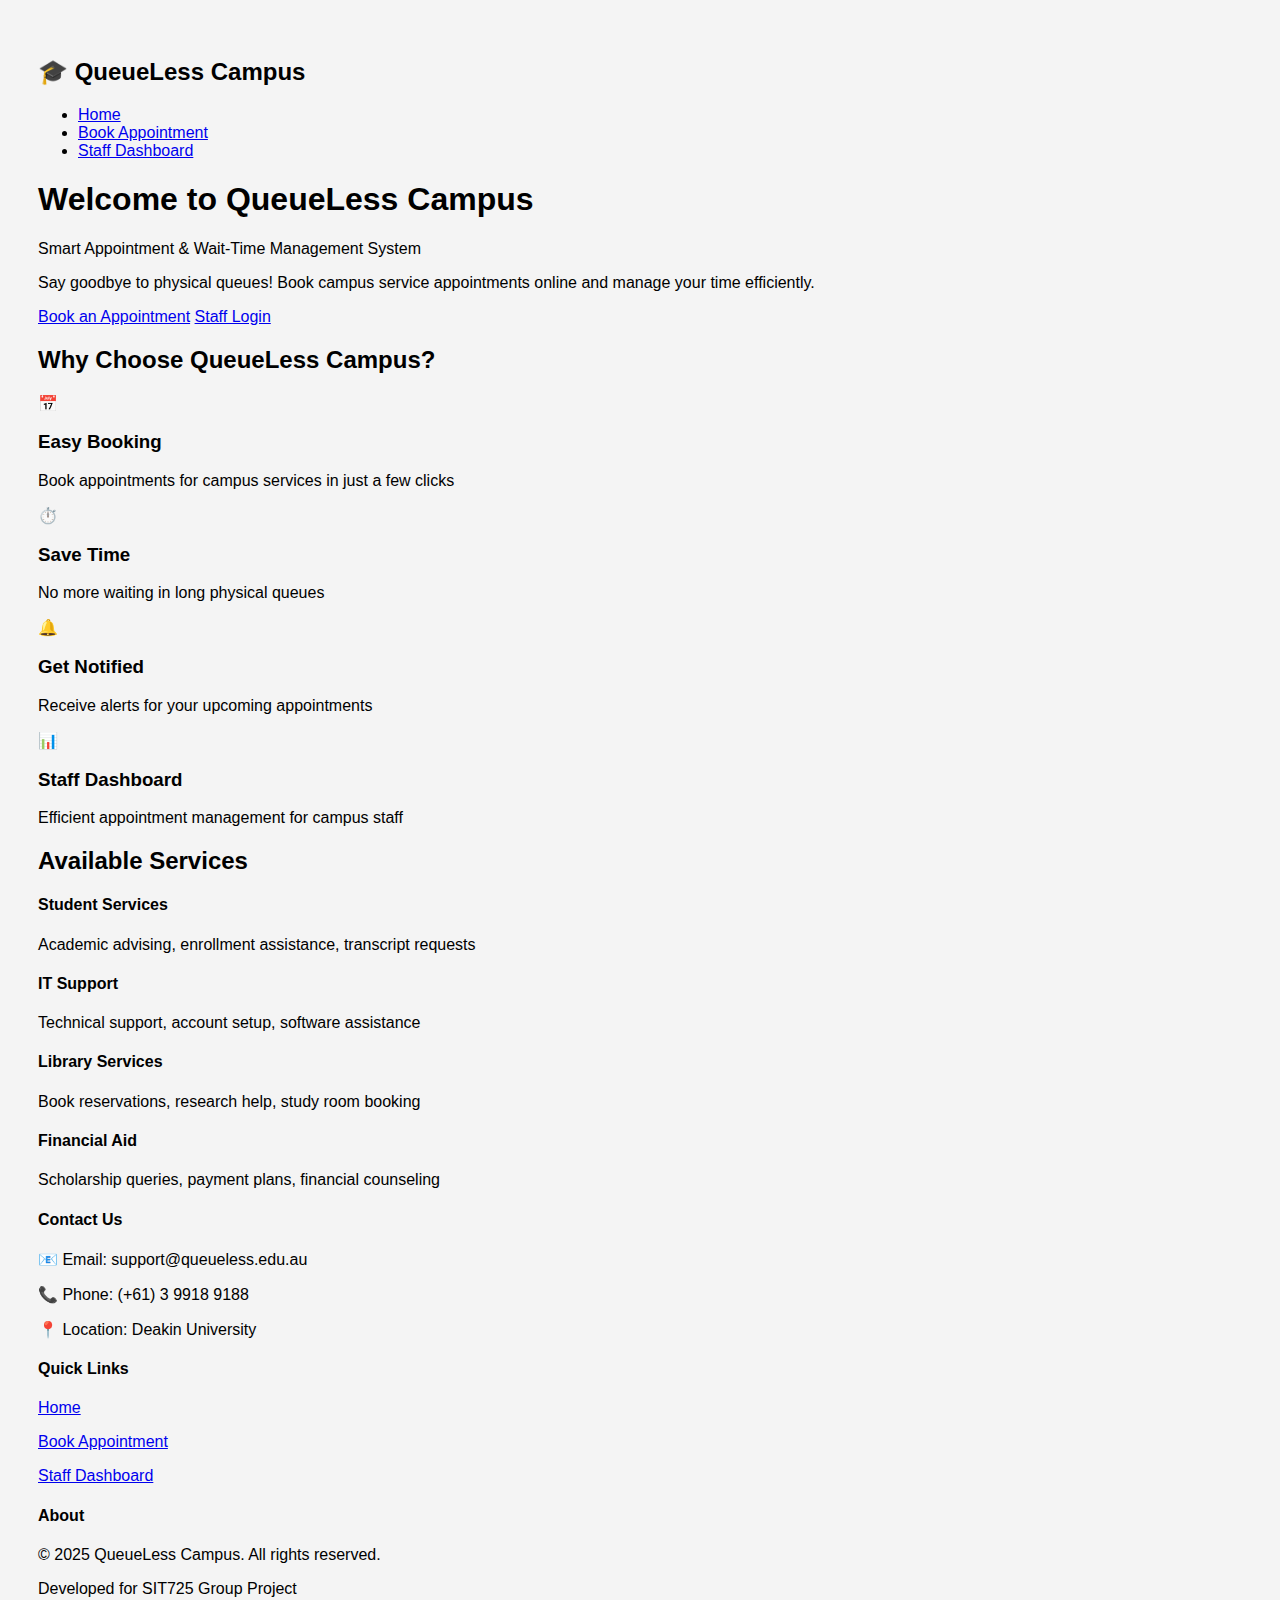
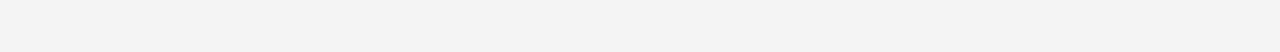
<file: frontend/index.html>
<!doctype html>
<html lang="en">
    <head>
        <meta charset="UTF-8" />
        <meta name="viewport" content="width=device-width, initial-scale=1.0" />
        <title>QueueLess Campus - Home</title>
        <link rel="stylesheet" href="style.css" />
    </head>

    <body>
        <!-- Navigation Bar -->
        <nav class="navbar">
            <div class="nav-container">
                <div class="nav-logo">
                    <h2>🎓 QueueLess Campus</h2>
                </div>
                <ul class="nav-menu">
                    <li><a href="index.html" class="active">Home</a></li>
                    <li><a href="appointment.html">Book Appointment</a></li>
                    <li><a href="staff.html">Staff Dashboard</a></li>
                </ul>
            </div>
        </nav>

        <!-- Hero Section -->
        <div class="hero-section">
            <div class="hero-content">
                <h1>Welcome to QueueLess Campus</h1>
                <p class="hero-subtitle">
                    Smart Appointment & Wait-Time Management System
                </p>
                <p class="hero-description">
                    Say goodbye to physical queues! Book campus service
                    appointments online and manage your time efficiently.
                </p>
                <div class="hero-buttons">
                    <a href="appointment.html" class="btn btn-primary"
                        >Book an Appointment</a
                    >
                    <a href="staff.html" class="btn btn-secondary"
                        >Staff Login</a
                    >
                </div>
            </div>
        </div>

        <!-- Features Section -->
        <div class="features-section">
            <h2 class="section-title">Why Choose QueueLess Campus?</h2>
            <div class="features-grid">
                <div class="feature-card">
                    <div class="feature-icon">📅</div>
                    <h3>Easy Booking</h3>
                    <p>
                        Book appointments for campus services in just a few
                        clicks
                    </p>
                </div>
                <div class="feature-card">
                    <div class="feature-icon">⏱️</div>
                    <h3>Save Time</h3>
                    <p>No more waiting in long physical queues</p>
                </div>
                <div class="feature-card">
                    <div class="feature-icon">🔔</div>
                    <h3>Get Notified</h3>
                    <p>Receive alerts for your upcoming appointments</p>
                </div>
                <div class="feature-card">
                    <div class="feature-icon">📊</div>
                    <h3>Staff Dashboard</h3>
                    <p>Efficient appointment management for campus staff</p>
                </div>
            </div>
        </div>

        <!-- Services Section -->
        <div class="services-section">
            <h2 class="section-title">Available Services</h2>
            <div class="services-grid">
                <div class="service-item">
                    <h4>Student Services</h4>
                    <p>
                        Academic advising, enrollment assistance, transcript
                        requests
                    </p>
                </div>
                <div class="service-item">
                    <h4>IT Support</h4>
                    <p>Technical support, account setup, software assistance</p>
                </div>
                <div class="service-item">
                    <h4>Library Services</h4>
                    <p>Book reservations, research help, study room booking</p>
                </div>
                <div class="service-item">
                    <h4>Financial Aid</h4>
                    <p>
                        Scholarship queries, payment plans, financial counseling
                    </p>
                </div>
            </div>
        </div>

        <!-- Footer -->
        <footer class="footer">
            <div class="footer-content">
                <div class="footer-section">
                    <h4>Contact Us</h4>
                    <p>📧 Email: support@queueless.edu.au</p>
                    <p>📞 Phone: (+61) 3 9918 9188</p>
                    <p>📍 Location: Deakin University</p>
                </div>
                <div class="footer-section">
                    <h4>Quick Links</h4>
                    <p><a href="index.html">Home</a></p>
                    <p><a href="appointment.html">Book Appointment</a></p>
                    <p><a href="staff.html">Staff Dashboard</a></p>
                </div>
                <div class="footer-section">
                    <h4>About</h4>
                    <p>&copy; 2025 QueueLess Campus. All rights reserved.</p>
                    <p>Developed for SIT725 Group Project</p>
                </div>
            </div>
        </footer>
    </body>
</html>
</file>
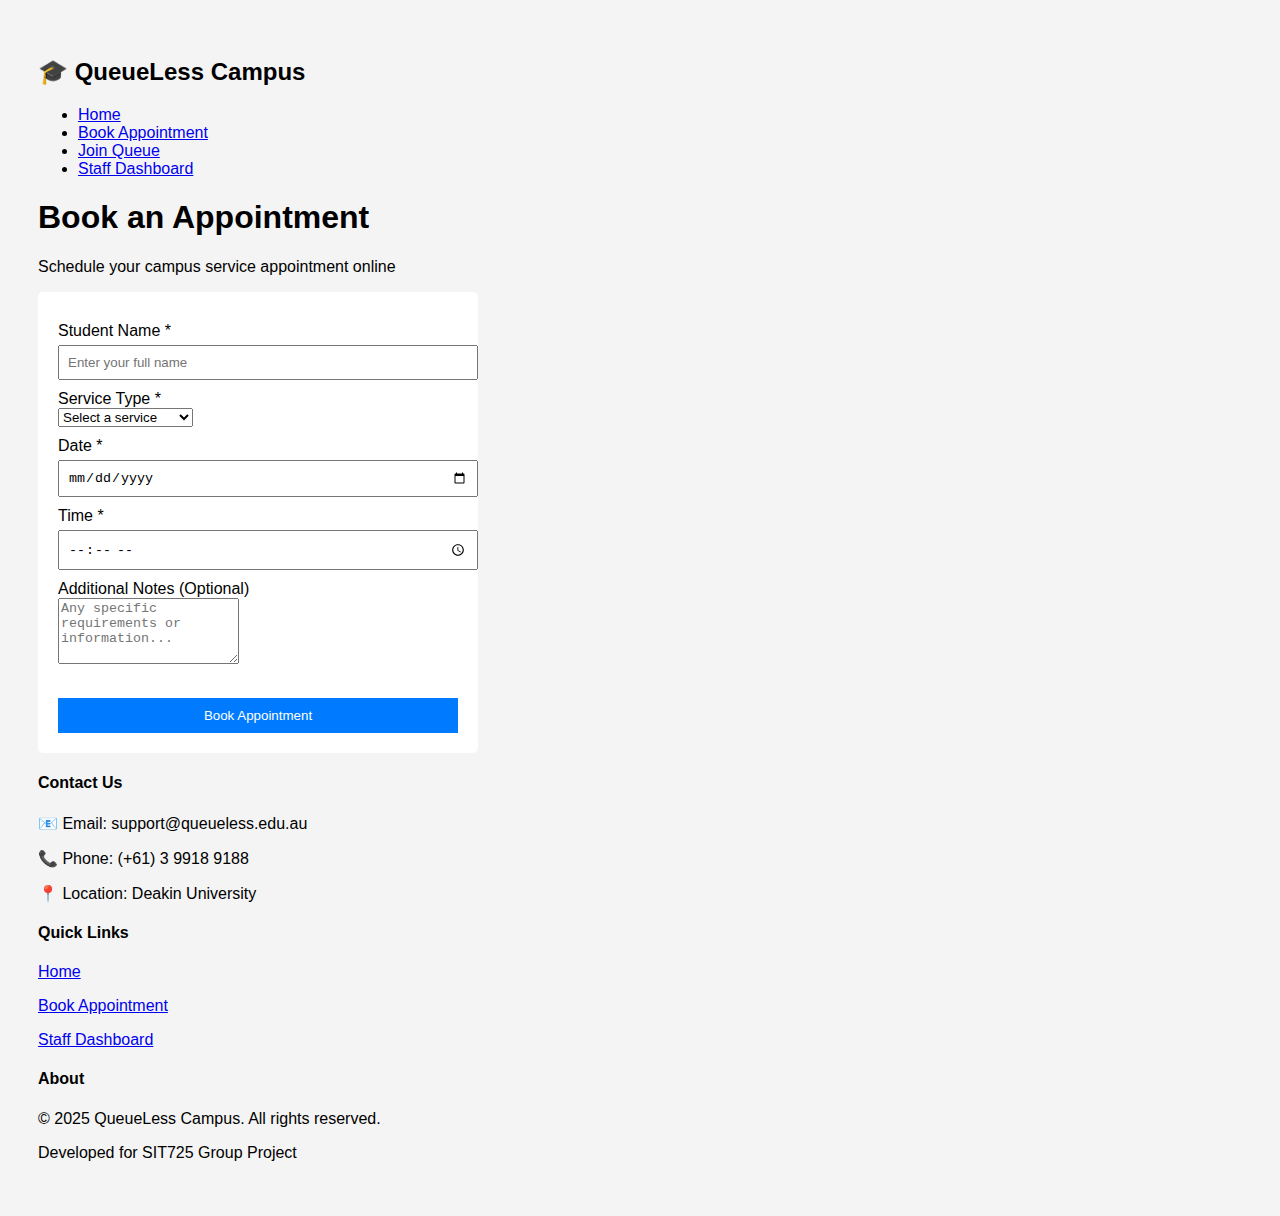
<file: frontend/appointment.html>
<!doctype html>
<html lang="en">
    <head>
        <meta charset="UTF-8" />
        <meta name="viewport" content="width=device-width, initial-scale=1.0" />
        <title>Book Appointment - QueueLess Campus</title>
        <link rel="stylesheet" href="style.css" />
    </head>

    <body>
        <!-- Navigation Bar -->
        <nav class="navbar">
            <div class="nav-container">
                <div class="nav-logo">
                    <h2>🎓 QueueLess Campus</h2>
                </div>
                <ul class="nav-menu">
                    <li><a href="index.html">Home</a></li>
                    <li>
                        <a href="appointment.html" class="active"
                            >Book Appointment</a
                        >
                    </li>
                    <li><a href="queue.html">Join Queue</a></li>
                    <li><a href="staff.html">Staff Dashboard</a></li>
                </ul>
            </div>
        </nav>

        <!-- Main Content -->
        <div class="container">
            <div class="page-header">
                <h1>Book an Appointment</h1>
                <p>Schedule your campus service appointment online</p>
            </div>

            <div class="form-container">
                <form id="appointmentForm" class="appointment-form">
                    <div class="form-group">
                        <label for="studentName">Student Name *</label>
                        <input
                            type="text"
                            id="studentName"
                            name="studentName"
                            required
                            placeholder="Enter your full name"
                        />
                    </div>

                    <div class="form-group">
                        <label for="serviceType">Service Type *</label>
                        <select id="serviceType" name="serviceType" required>
                            <option value="">Select a service</option>
                            <option value="Student Services">
                                Student Services
                            </option>
                            <option value="IT Support">IT Support</option>
                            <option value="Library Services">
                                Library Services
                            </option>
                            <option value="Financial Aid">Financial Aid</option>
                            <option value="Academic Advising">
                                Academic Advising
                            </option>
                            <option value="Career Counseling">
                                Career Counseling
                            </option>
                        </select>
                    </div>

                    <div class="form-row">
                        <div class="form-group">
                            <label for="appointmentDate">Date *</label>
                            <input
                                type="date"
                                id="appointmentDate"
                                name="appointmentDate"
                                required
                            />
                        </div>

                        <div class="form-group">
                            <label for="appointmentTime">Time *</label>
                            <input
                                type="time"
                                id="appointmentTime"
                                name="appointmentTime"
                                required
                            />
                        </div>
                    </div>

                    <div class="form-group">
                        <label for="notes">Additional Notes (Optional)</label>
                        <textarea
                            id="notes"
                            name="notes"
                            rows="4"
                            placeholder="Any specific requirements or information..."
                        ></textarea>
                    </div>

                    <div id="message" class="message"></div>

                    <button type="submit" class="btn btn-primary btn-large">
                        Book Appointment
                    </button>
                </form>
            </div>
        </div>

        <!-- Footer -->
        <footer class="footer">
            <div class="footer-content">
                <div class="footer-section">
                    <h4>Contact Us</h4>
                    <p>📧 Email: support@queueless.edu.au</p>
                    <p>📞 Phone: (+61) 3 9918 9188</p>
                    <p>📍 Location: Deakin University</p>
                </div>
                <div class="footer-section">
                    <h4>Quick Links</h4>
                    <p><a href="index.html">Home</a></p>
                    <p><a href="appointment.html">Book Appointment</a></p>
                    <p><a href="staff.html">Staff Dashboard</a></p>
                </div>
                <div class="footer-section">
                    <h4>About</h4>
                    <p>&copy; 2025 QueueLess Campus. All rights reserved.</p>
                    <p>Developed for SIT725 Group Project</p>
                </div>
            </div>
        </footer>

        <script src="appointment.js"></script>
    </body>
</html>
</file>
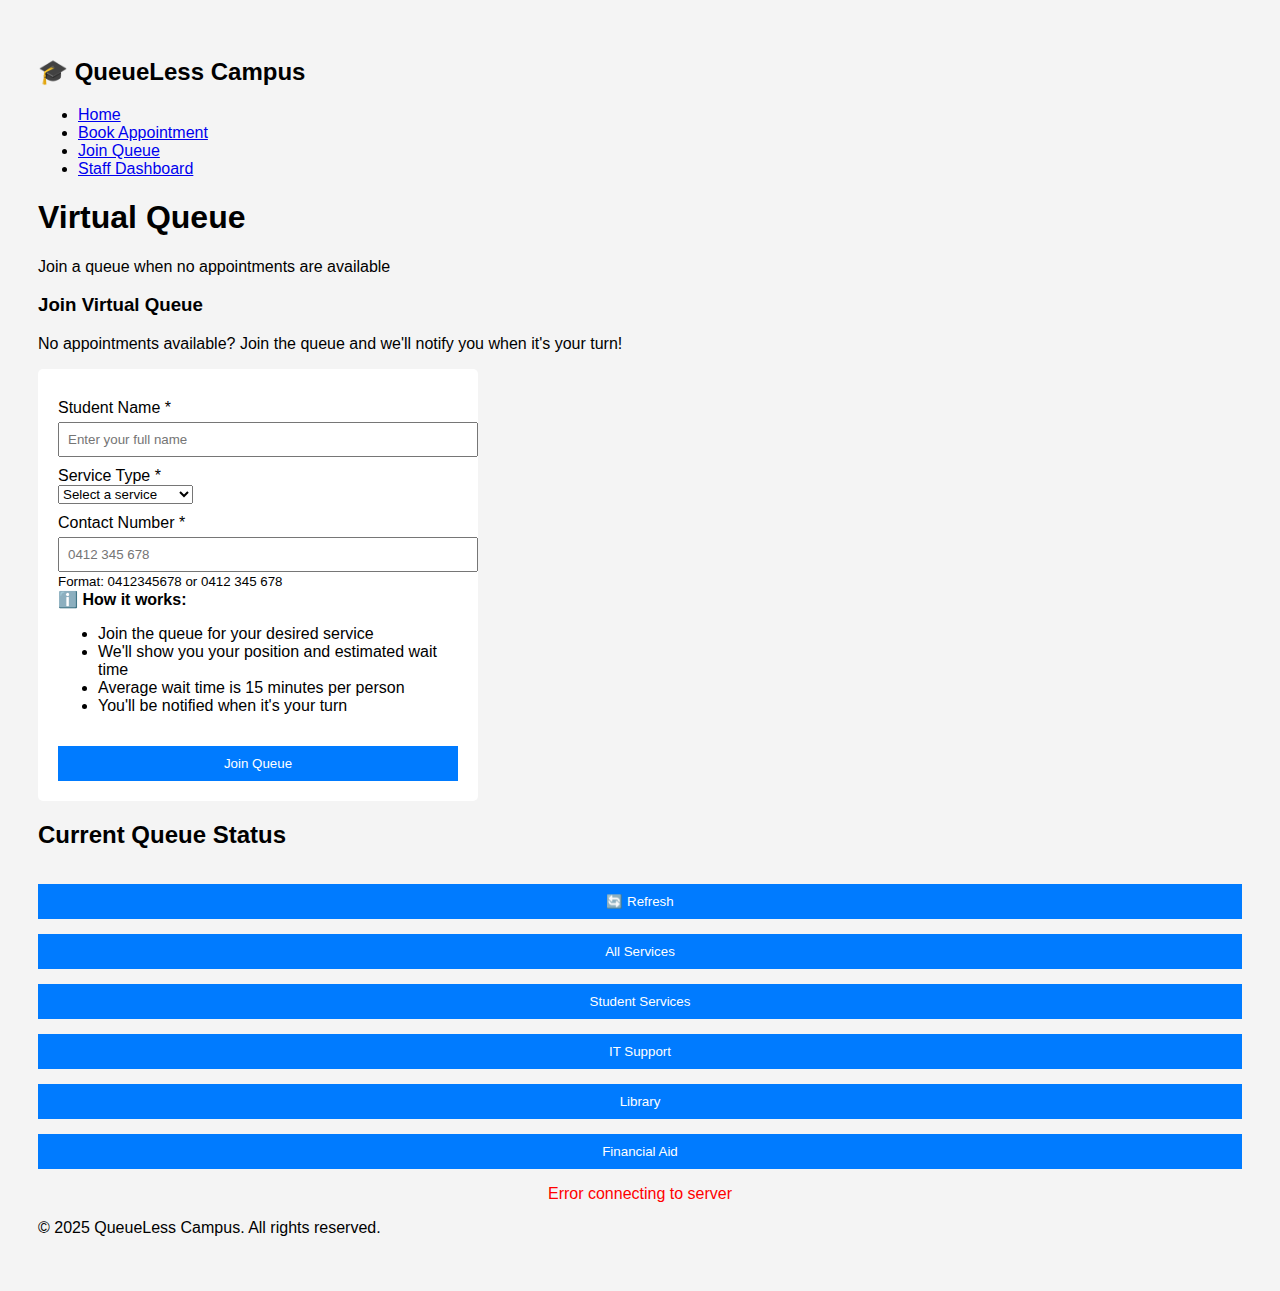
<file: frontend/queue.html>
<!doctype html>
<html lang="en">
    <head>
        <meta charset="UTF-8" />
        <meta name="viewport" content="width=device-width, initial-scale=1.0" />
        <title>Virtual Queue - QueueLess Campus</title>
        <link rel="stylesheet" href="style.css" />
    </head>
    <body>
        <!-- Navigation Bar -->
        <nav class="navbar">
            <div class="nav-container">
                <div class="nav-logo">
                    <h2>🎓 QueueLess Campus</h2>
                </div>
                <ul class="nav-menu">
                    <li><a href="index.html">Home</a></li>
                    <li><a href="appointment.html">Book Appointment</a></li>
                    <li><a href="queue.html" class="active">Join Queue</a></li>
                    <li><a href="staff.html">Staff Dashboard</a></li>
                </ul>
            </div>
        </nav>

        <!-- Main Content -->
        <div class="container">
            <div class="page-header">
                <h1>Virtual Queue</h1>
                <p>Join a queue when no appointments are available</p>
            </div>

            <!-- Queue Status Section (Hidden until joined) -->
            <div
                id="queueStatusSection"
                class="queue-status-section"
                style="display: none"
            >
                <div class="status-card">
                    <div class="status-icon">⏱️</div>
                    <h2>You're in the Queue!</h2>
                    <div class="status-info">
                        <div class="info-item">
                            <span class="label">Your Position:</span>
                            <span class="value" id="queuePosition">-</span>
                        </div>
                        <div class="info-item">
                            <span class="label">Estimated Wait:</span>
                            <span class="value" id="estimatedWait">-</span>
                        </div>
                        <div class="info-item">
                            <span class="label">Service:</span>
                            <span class="value" id="queueService">-</span>
                        </div>
                        <div class="info-item">
                            <span class="label">Status:</span>
                            <span class="value status-badge" id="queueStatus"
                                >Waiting</span
                            >
                        </div>
                    </div>
                    <button
                        onclick="refreshWaitTime()"
                        class="btn btn-secondary"
                        id="refreshBtn"
                    >
                        🔄 Refresh Wait Time
                    </button>
                    <button
                        onclick="leaveQueue()"
                        class="btn btn-danger"
                        id="leaveBtn"
                    >
                        Leave Queue
                    </button>
                </div>
            </div>

            <!-- Join Queue Form -->
            <div id="joinQueueSection" class="form-container">
                <h3>Join Virtual Queue</h3>
                <p class="form-subtitle">
                    No appointments available? Join the queue and we'll notify
                    you when it's your turn!
                </p>

                <form id="queueForm" class="appointment-form">
                    <div class="form-group">
                        <label for="studentName">Student Name *</label>
                        <input
                            type="text"
                            id="studentName"
                            name="studentName"
                            required
                            placeholder="Enter your full name"
                        />
                    </div>

                    <div class="form-group">
                        <label for="serviceType">Service Type *</label>
                        <select id="serviceType" name="serviceType" required>
                            <option value="">Select a service</option>
                            <option value="Student Services">
                                Student Services
                            </option>
                            <option value="IT Support">IT Support</option>
                            <option value="Library Services">
                                Library Services
                            </option>
                            <option value="Financial Aid">Financial Aid</option>
                            <option value="Academic Advising">
                                Academic Advising
                            </option>
                            <option value="Career Counseling">
                                Career Counseling
                            </option>
                        </select>
                    </div>

                    <div class="form-group">
                        <label for="contactNumber">Contact Number *</label>
                        <input
                            type="tel"
                            id="contactNumber"
                            name="contactNumber"
                            required
                            placeholder="0412 345 678"
                            pattern="[0-9]{10}|[0-9]{4} [0-9]{3} [0-9]{3}"
                        />
                        <small>Format: 0412345678 or 0412 345 678</small>
                    </div>

                    <div class="alert alert-info">
                        <strong>ℹ️ How it works:</strong>
                        <ul>
                            <li>Join the queue for your desired service</li>
                            <li>
                                We'll show you your position and estimated wait
                                time
                            </li>
                            <li>Average wait time is 15 minutes per person</li>
                            <li>You'll be notified when it's your turn</li>
                        </ul>
                    </div>

                    <div id="message" class="message"></div>

                    <button type="submit" class="btn btn-primary btn-large">
                        Join Queue
                    </button>
                </form>
            </div>

            <!-- Current Queue View -->
            <div class="queue-view-section">
                <div class="section-header">
                    <h2>Current Queue Status</h2>
                    <button
                        onclick="loadCurrentQueues()"
                        class="btn btn-outline"
                    >
                        🔄 Refresh
                    </button>
                </div>

                <div class="service-tabs">
                    <button
                        class="tab-btn active"
                        onclick="filterByService('all')"
                    >
                        All Services
                    </button>
                    <button
                        class="tab-btn"
                        onclick="filterByService('Student Services')"
                    >
                        Student Services
                    </button>
                    <button
                        class="tab-btn"
                        onclick="filterByService('IT Support')"
                    >
                        IT Support
                    </button>
                    <button
                        class="tab-btn"
                        onclick="filterByService('Library Services')"
                    >
                        Library
                    </button>
                    <button
                        class="tab-btn"
                        onclick="filterByService('Financial Aid')"
                    >
                        Financial Aid
                    </button>
                </div>

                <div id="queueList" class="queue-list">
                    <!-- Queue items will be loaded here -->
                </div>

                <div id="emptyQueue" class="empty-state" style="display: none">
                    <p>No one in queue currently</p>
                </div>
            </div>
        </div>

        <!-- Footer -->
        <footer class="footer">
            <p>&copy; 2025 QueueLess Campus. All rights reserved.</p>
        </footer>

        <script src="queue.js"></script>
    </body>
</html>
</file>
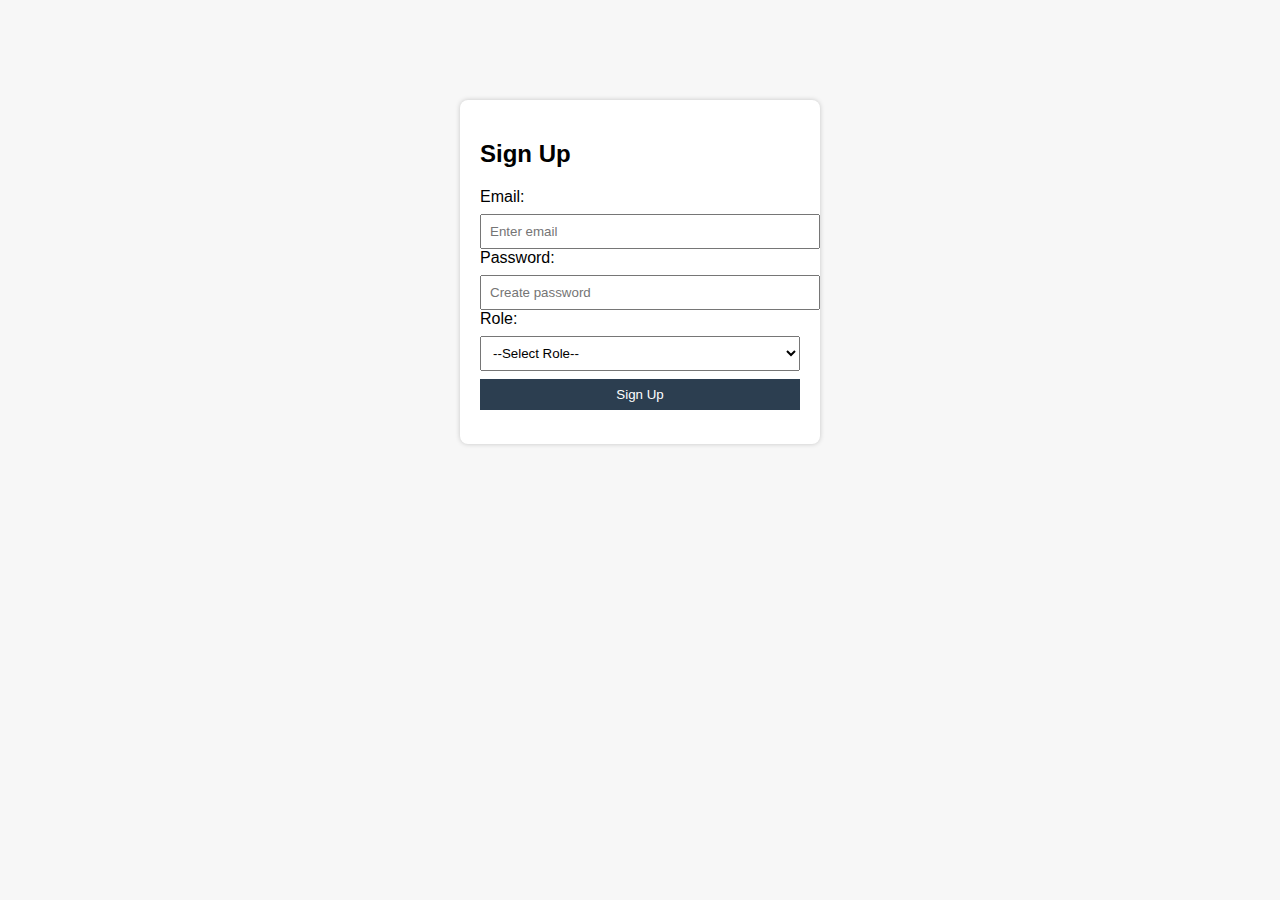
<file: frontend/singup.html>
<!DOCTYPE html>
<html lang="en">
<head>
  <meta charset="UTF-8">
  <title>Sign Up - QueueLess Campus</title>
  <style>
    body {
      font-family: Arial, sans-serif;
      background: #f7f7f7;
    }
    .signup-box {
      width: 320px;
      margin: 100px auto;
      padding: 20px;
      background: #ffffff;
      border-radius: 8px;
      box-shadow: 0 0 5px rgba(0,0,0,0.2);
    }
    input, select, button {
      width: 100%;
      padding: 8px;
      margin-top: 8px;
    }
    button {
      background: #2c3e50;
      color: white;
      border: none;
      cursor: pointer;
    }
    button:hover {
      background: #34495e;
    }
    .error {
      color: red;
      font-size: 14px;
    }
    .strength {
      font-size: 13px;
    }
  </style>
</head>
<body>

<div class="signup-box">
  <h2>Sign Up</h2>

  <label>Email:</label>
  <input type="email" id="email" placeholder="Enter email">

  <label>Password:</label>
  <input type="password" id="password" placeholder="Create password" oninput="checkStrength()">
  <div id="strengthText" class="strength"></div>

  <label>Role:</label>
  <select id="role">
    <option value="">--Select Role--</option>
    <option value="student">Student</option>
    <option value="staff">Staff</option>
  </select>

  <button onclick="signup()">Sign Up</button>

  <p id="errorMsg" class="error"></p>
</div>

<script>
  function sanitize(input) {
    return input.replace(/</g, "&lt;")
                .replace(/>/g, "&gt;")
                .replace(/"/g, "&quot;")
                .replace(/'/g, "&#x27;");
  }

  function checkStrength() {
    const pwd = document.getElementById("password").value;
    const strengthText = document.getElementById("strengthText");

    if (pwd.length < 6) {
      strengthText.textContent = "Weak password";
      strengthText.style.color = "red";
    } else if (/[A-Z]/.test(pwd) && /[0-9]/.test(pwd)) {
      strengthText.textContent = "Strong password";
      strengthText.style.color = "green";
    } else {
      strengthText.textContent = "Medium password";
      strengthText.style.color = "orange";
    }
  }

  function signup() {
    let email = document.getElementById("email").value;
    let password = document.getElementById("password").value;
    let role = document.getElementById("role").value;
    const errorMsg = document.getElementById("errorMsg");

    errorMsg.textContent = "";

    email = sanitize(email);
    password = sanitize(password);

    const emailPattern = /^[^\s@]+@[^\s@]+\.[^\s@]+$/;

    if (!emailPattern.test(email)) {
      errorMsg.textContent = "Invalid email format.";
      return;
    }

    if (!email || !password || !role) {
      errorMsg.textContent = "All fields are required.";
      return;
    }

    if (password.length < 6) {
      errorMsg.textContent = "Password must be at least 6 characters.";
      return;
    }

    const user = { email, password, role };
    localStorage.setItem("user", JSON.stringify(user));

    alert("Account created securely!");
    window.location.href = "login.html";
  }
</script>

</body>
</html>
</file>
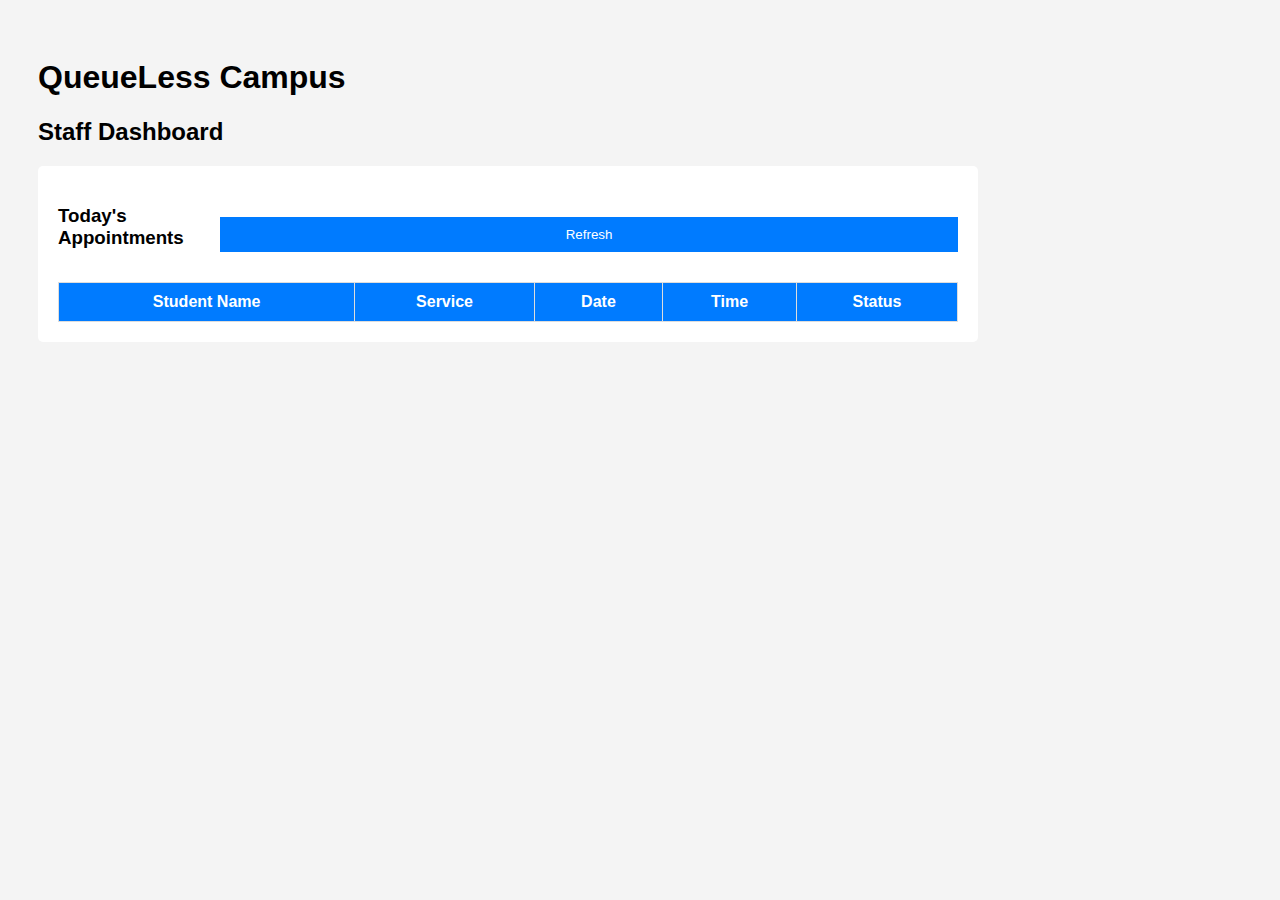
<file: frontend/staff.html>
<!DOCTYPE html>
<html lang="en">
    <head>
        <meta charset="UTF-8" />
        <title>Staff Dashboard - QueueLess Campus</title>
        <link rel="stylesheet" href="style.css" />
    </head>
    <body>
        <h1>QueueLess Campus</h1>
        <h2>Staff Dashboard</h2>

        <div class="dashboard-container">
            <div class="dashboard-header">
                <h3>Today's Appointments</h3>
                <button onclick="loadAppointments()">Refresh</button>
            </div>

            <table id="appointmentsTable">
                <thead>
                    <tr>
                        <th>Student Name</th>
                        <th>Service</th>
                        <th>Date</th>
                        <th>Time</th>
                        <th>Status</th>
                    </tr>
                </thead>
                <tbody>
                    <!-- Data will be loaded here -->
                </tbody>
            </table>
        </div>

        <script src="staff.js"></script>
    </body>
</html>
</file>
<file: frontend/style.css>
body {
    font-family: Arial, sans-serif;
    padding: 30px;
    background-color: #f4f4f4;
}

form {
    background: white;
    padding: 20px;
    max-width: 400px;
    border-radius: 5px;
}

label {
    display: block;
    margin-top: 10px;
}

input {
    width: 100%;
    padding: 8px;
    margin-top: 5px;
}

button {
    margin-top: 15px;
    padding: 10px;
    width: 100%;
    background-color: #007bff;
    color: white;
    border: none;
    cursor: pointer;
}

button:hover {
    background-color: #0056b3;
}

#message {
    margin-top: 15px;
    font-weight: bold;
}

.dashboard-container {
    background: white;
    padding: 20px;
    max-width: 900px;
    margin-top: 20px;
    border-radius: 5px;
}

.dashboard-header {
    display: flex;
    justify-content: space-between;
    align-items: center;
    margin-bottom: 15px;
}

table {
    width: 100%;
    border-collapse: collapse;
}

th,
td {
    border: 1px solid #ddd;
    padding: 10px;
    text-align: center;
}

th {
    background-color: #007bff;
    color: white;
}

tr:nth-child(even) {
    background-color: #f2f2f2;
}
</file>
